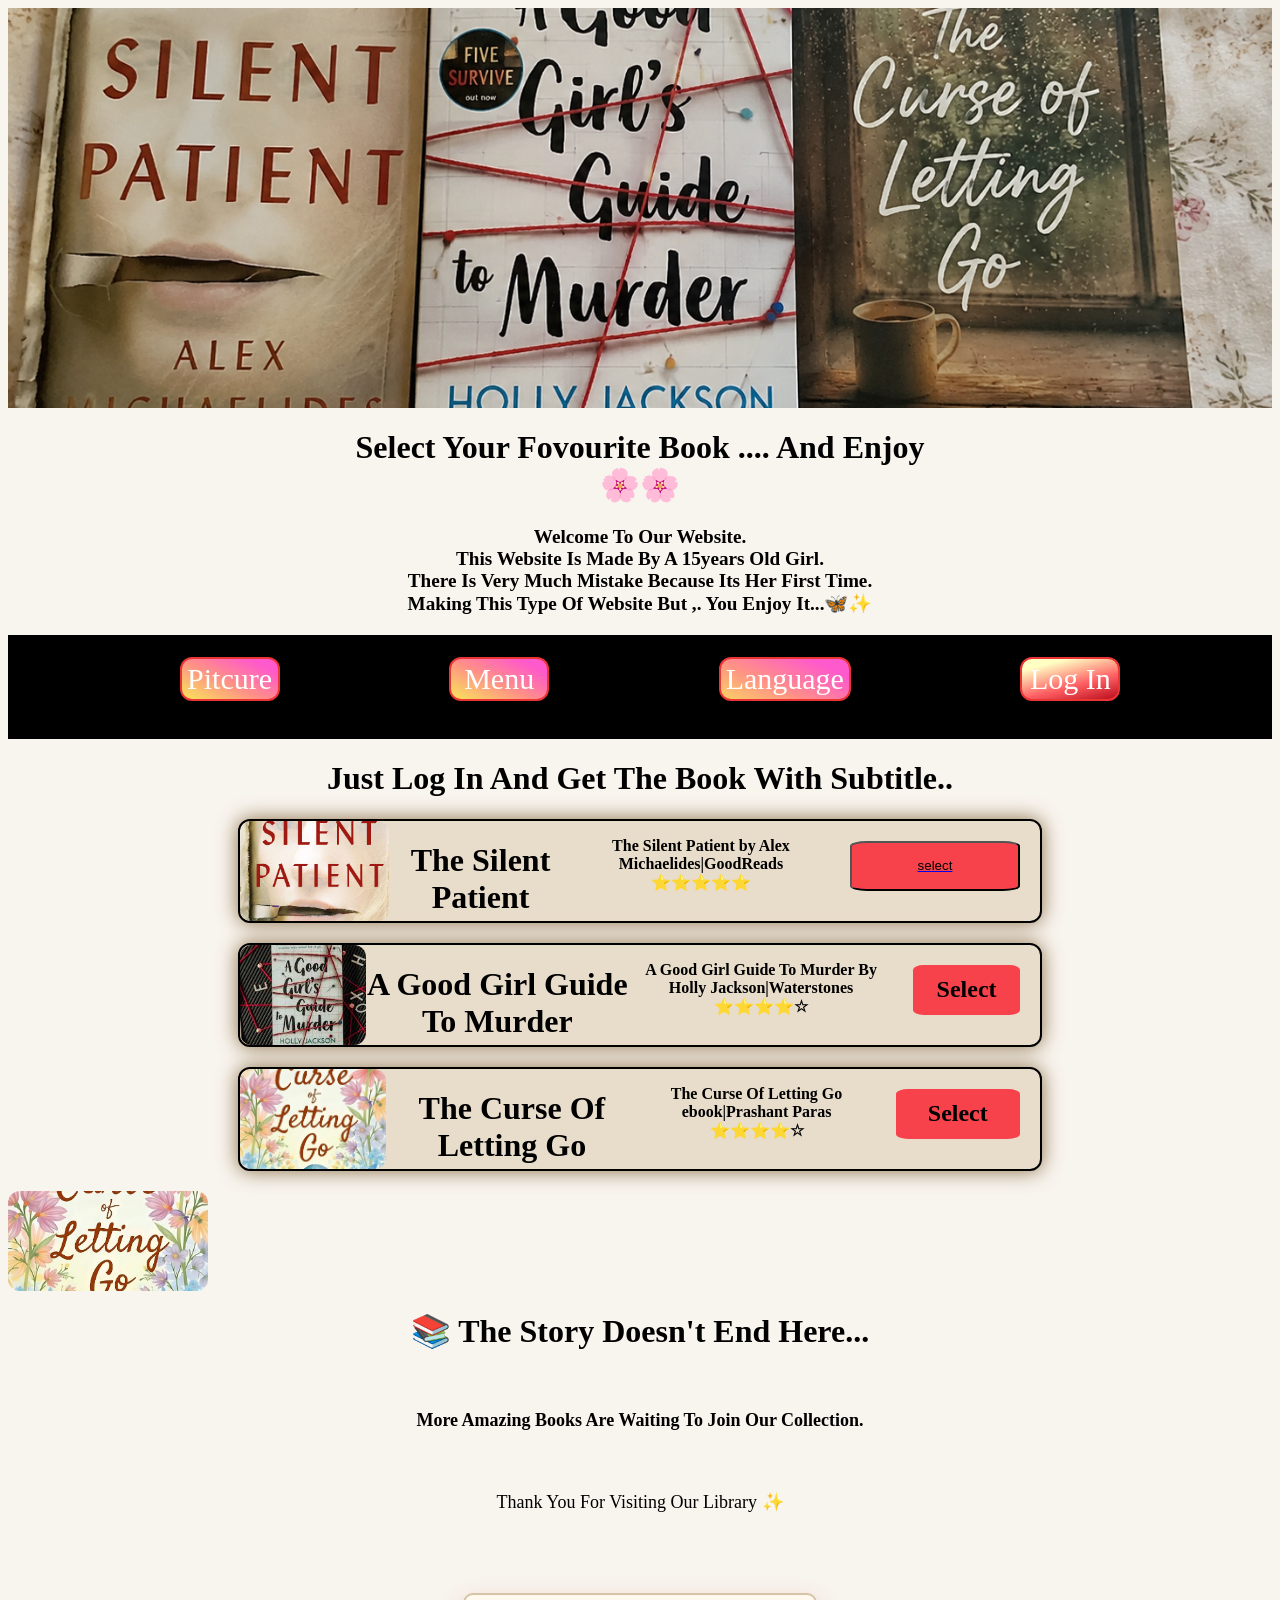
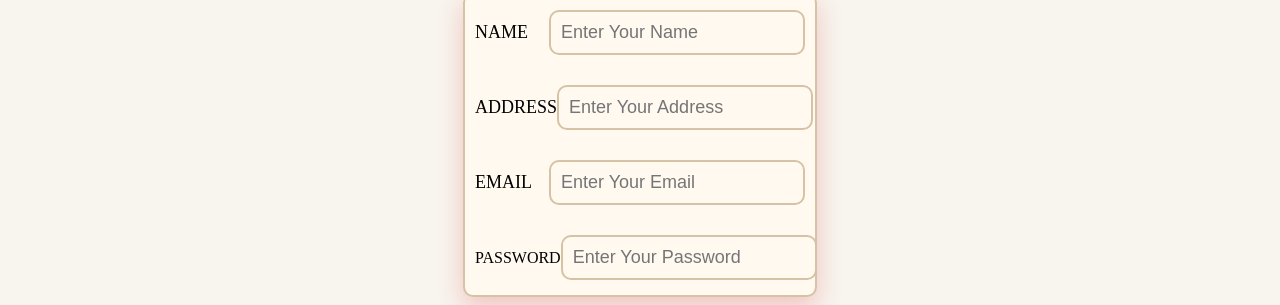
<file: index.html>
<!DOCTYPE html>
<html lang="en">
<head>
    <meta charset="UTF-8">
    <meta name="viewport" content="width=device-width, initial-scale=1.0">
    <title>Library</title>
    <link rel="stylesheet" href="index.css">
</head>
<body>
    <div class="slide">
        <div class="slides">
            <img src="books image.png">
            <img src="book2.png">
            <img src="book3.png">
        </div>
    </div>
    <script src="index.js"></script>
    <h1>Select Your Fovourite Book .... And Enjoy<br>
        🌸🌸    </h1>
    </h1>
    <h3> Welcome To Our Website.<br>
        This Website Is Made By A 15years Old Girl.<br>
        There Is Very Much Mistake Because Its Her First Time.<br>
        Making This Type Of Website But ,. You Enjoy It...🦋✨
    </h3>

    <div id="container">
        <div class="box1">Pitcure</div>
        <div class="box2">Menu</div>
        <div class="box3">Language</div>
        <div class="box4">Log In</div>
    </div>
    <h1>Just Log In And Get The Book With Subtitle..</h1>


    <div class="selection1">
        <div class="opretor1">
        <img src="the silent.jpg">
        </div>
        <h1 class="bookname">The Silent Patient</h1><br>
        <h3 class="description">The Silent Patient by Alex Michaelides|GoodReads<br>
        ⭐️⭐️⭐️⭐️⭐️</h3>
        <a href="silent patient.pdf" target="_blank">
            <button class="opretor2">select</button>
        </a>
    </div>


    <div class="selection2">
        <div class="opretor1">
        <img src="images.jpg">
        </div>
        <h1 class="bookname">A Good Girl Guide To Murder</h1><br>
        <h3 class="description">A Good Girl Guide To Murder By Holly Jackson|Waterstones<br>
        ⭐️⭐️⭐️⭐️☆</h3>
        <div class="opretor2"><h2 class="select">Select</h2></div>
    </div>


        <div class="selection3">
        <div class="opretor1">
        <img src="image3.jpg">
        </div>
        <h1 class="bookname">The Curse Of Letting Go</h1><br>
        <h3 class="description">The Curse Of Letting Go ebook|Prashant Paras<br>
        ⭐️⭐️⭐️⭐️☆</h3>
        <div class="opretor2"><h2 class="select">Select</h2></div>
    </div>

        <div class="selection4">
        <div class="opretor1">
        <img src="image3.jpg">
        </div>


    <h1>📚 The Story Doesn't End Here...</h1>
    <h4 class="h4">
    More Amazing Books Are Waiting To Join Our Collection.
    </h4>
    <footer>
    Thank You For Visiting Our Library ✨
    </footer>    
    <div class="input-box">
        <div class="row">
        <label>NAME</label>
        <input type="text"  placeholder="Enter Your Name">
        </div>

        <div class="row">
            <label>ADDRESS</label>
        <input type="text" placeholder="Enter Your Address">
        </div>

        <div class="row">
            <label>EMAIL</label>
            <input type="email" placeholder="Enter Your Email">
        </div>

        <div class="row">
            <lable>PASSWORD</lable>
            <input type="password" placeholder="Enter Your Password">
        </div>
    </div>
</body>
</html>
</file>
<file: index.css>
body{
   background-color: white;
}
.slide{
   width:100%;
   height:400px;
   overflow: hidden;
}
.slides{
   transition:0.5s;
   display:flex;
}
.slides img{
   width:100%;
   height:400px;
   object-fit: cover;
   flex-shrink: 0; 
}
h1{
   text-align: center;
   color:black;
   font-size:xx-large;
}
h3{
   text-align: center;
   color:black;
   font-size: larger;
}
#container{
   height:100px;
   width:400;
   background-color:black;
   border:2px solid black ;
   display:flex;
   flex-direction: row;
   justify-content: space-evenly;
   margin-top: 20px;
}
.box1{
   height:2.5rem;
   width:6rem;
   display: flex;
   margin-top:20px;
   margin-left:20px;
   background-size: cover;
   border-radius: 12px;
   border: 2px solid #eb3434;
   color:white;
   justify-content: center;
   align-items: center;
   font-size: 30px;
}
.box1{
   background-image: url("color theory.png");
   text-shadow: #FA8072;
   color:white;
   box-shadow: #eb3434;
   text-decoration-color: azure;
}
.box1:hover:active{
   transform:scale(0.8);
}
.box1:hover{
   transform:scale(1.3);
   transition-duration: 1s;
   background-color:
}
.box2{
   height:2.5rem;
   width:6rem;
   display: flex;
   margin-top:20px;
   margin-left:20px;
   background-size: cover;
   border-radius: 12px;
   border: 2px solid #eb3434;
   color:white;
   justify-content: center;
   align-items: center;
   font-size: 30px;
}
.box2{
   background-image: url("color theory.png");
   text-shadow: #FA8072;
   color:white;
   box-shadow: #eb3434;
   text-decoration-color: azure;
}
.box2:hover:active{
   transform:scale(0.8);
}
.box2:hover{
   transform:scale(1.3);
   transition-duration: 1s;
   background-color:
}
.box4{
   height:2.5rem;
   width:6rem;
   display: flex;
   margin-top:20px;
   margin-left:20px;
   background-size: cover;
   border-radius: 12px;
   border: 2px solid #eb3434;
   color:white;
   justify-content: center;
   align-items: center;
   font-size: 30px;
}
.box4{
   background-image: url("color2.png");
   color:white;
   box-shadow: #eb3434;
   text-decoration-color: azure;
}
.box4:hover:active{
   transform:scale(0.8);
}
.box4:hover{
   transform:scale(1.3);
   transition-duration: 1s;
   background-color:
}
.box3{
   height:2.5rem;
   width:8rem;
   display: flex;
   margin-top:20px;
   margin-left:20px;
   background-size: cover;
   border-radius: 12px;
   border: 2px solid #eb3434;
   color:white;
   justify-content: center;
   align-items: center;
   font-size: 30px;
}
.box3{
   background-image: url("color theory.png");
   color:white;
   box-shadow: #eb3434;
   text-decoration-color: azure;
}
.box3:hover:active{
   transform:scale(0.8);
}
.box3:hover{
   transform:scale(1.3);
   transition-duration: 1s;
   background-color:
}

h1{
   text-align: center;
   font-size: xx-large;
   color:black;
}

.selection1{
   height:100px;
   width:800px;
   display:flex;
   background-color: #E8DCCB;
   border:2px solid black;
   justify-content: space-evenly;
   border-radius: 12px;
   box-shadow:0 0 20px #8B6F47;
   margin:20px auto;
}
.selection1:hover{
   transform: scale(1.03);
   transition-duration: 2s;
}
.opretor2{
   height:50px;
   width:170px;
   background-color: #f7424b;
   margin: 20px;
   border-radius: 10%;
   display:flex;
   justify-content: center;
   align-items:center
}
.opretor2:hover{
   transform: scale(1.1);
   background-color: #eb3434;
   transition-duration: 2s;
   cursor: pointer;
   box-shadow: #D17495;
}
.opretor2:hover:active{
   transform: scale(0.7);
}
.opretor1{
   height:100px;
   width:200px;
}
.opretor1 img{
   height: 100%;
   width: 100%;
   object-fit: cover;
   border-radius: 12px;
}
.bookname1{
   margin-left:5px;
   color:#2C2C2C;
   font-size: 2rem;
}
.description{
   font-size: 1rem;
}
.select1{
   font-size: 1.3rem;
}
.bookname2{
   margin-left:5px;
   color:#2C2C2C;
   font-size: 2rem;
}
.selection2{
   height:100px;
   width:800px;
   display:flex;
   background-color: #E8DCCB;
   border:2px solid black;
   justify-content: space-evenly;
   border-radius: 12px;
   box-shadow:0 0 20px #8B6F47;
   margin:20px auto;
}
.selection2:hover{
   transform: scale(1.03);
   transition-duration: 2s;
}
.selection3{
   height:100px;
   width:800px;
   display:flex;
   background-color: #E8DCCB;
   border:2px solid black;
   justify-content: space-evenly;
   border-radius: 12px;
   box-shadow:0 0 20px #8B6F47;
   margin:20px auto;
}
.selection3:hover{
   transform: scale(1.03);
   transition-duration: 2s;
}
.h4{
   text-align: center;
   font-size: large;
   margin:60px;
}
footer{
   text-align: center;
   font-size: large;
}
.input-box{
   display: flex;
   flex-direction: column;
   height: 300px;
   width:350px;
   background-color: #FFF9F0;
   justify-content: space-evenly;
   gap:5px;
}
.input-box{
   margin:auto;
   margin-top: 80px;
   font-size: medium;
   border-radius: 10px;
   border: 2px solid #D6C3A5;
   box-shadow: 0 10px 25px hsla(0, 69%, 54%, 0.25);
}
.row{
   align-items: center;
   margin:10px;
   display: flex;
}
label{
   font-size: large;
   width:100px;
   color:black;
}
input{
   width:250px;
   padding: 10px;
   font-size: large;
   background-color: #fff9f0;
   border:2px solid #D6C3A5;
   color:black;
   border-radius: 10px;
}
input:focus{
   outline: none;
   border-color:#FF6B6B;
   box-shadow:0 0 10px #FFB3B3;
}
h1,h2,h3,h4{
   color:black;
}
body{
    background-color: #F8F4EE;
}
</file>
